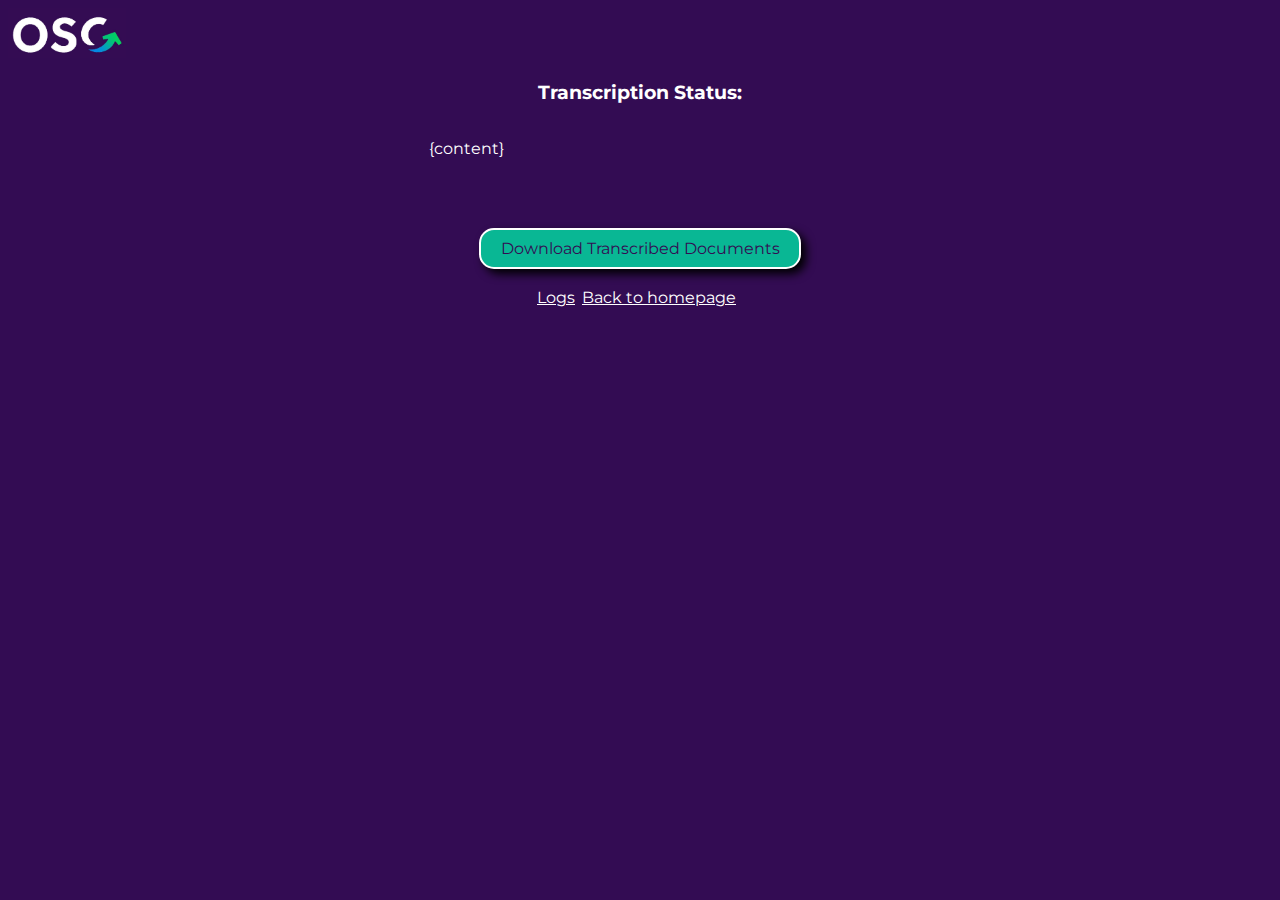
<file: test.html>
<!DOCTYPE html><html lang='en'><head><link rel='stylesheet' href='/static/download_page.css'><title>OSG - Video Transcription Tool</title></head><meta charset='utf-8'><body><div class='logo'><img src='/static/osg_logo.jpg' height='50'></div><br><h3>Transcription Status:</h3><br><p>{content}</p><br><p><div align ='center'><br/><a href='download' download class='download-btn'>Download Transcribed Documents</a><br/><a href='logs' class='logs-btn'>Logs</a><a href='/' class='homepage'>Back to homepage</a><br></div></p></body></html>
</file>
<file: static/download_page.css>
@import url('https://fonts.googleapis.com/css2?family=Montserrat:wght@500&display=swap');


h3 {
  margin: auto;
  max-width: 40%;
  color: white;
  text-align: center;
  font-family: Montserrat, sans-serif;
}

p {
  margin-left: 33.33%;
  color: white;
  font-family: Montserrat, sans-serif;
}


body {
  background-color: #330c53;
  font-family: Montserrat, sans-serif;
}


.download-btn {
  display: block;
  background: #09b794;
  color: #330c53;
  padding: 9px;
  cursor: pointer;
  text-decoration: none;
  width: 300px;
  text-align: center;
  border-radius: 15px;
  font-family: Montserrat, sans-serif;
  font-size: 16px;
  text-decoration: 	none;
  border: 2px solid white;
  box-shadow: 5px 5px 10px black;
}


.logs-btn {
  color: white;
}



.homepage {
  color: white;
  padding: 7px;
  cursor: pointer;
  font-family: Montserrat, sans-serif;
  font-size: 16px;
}
</file>
